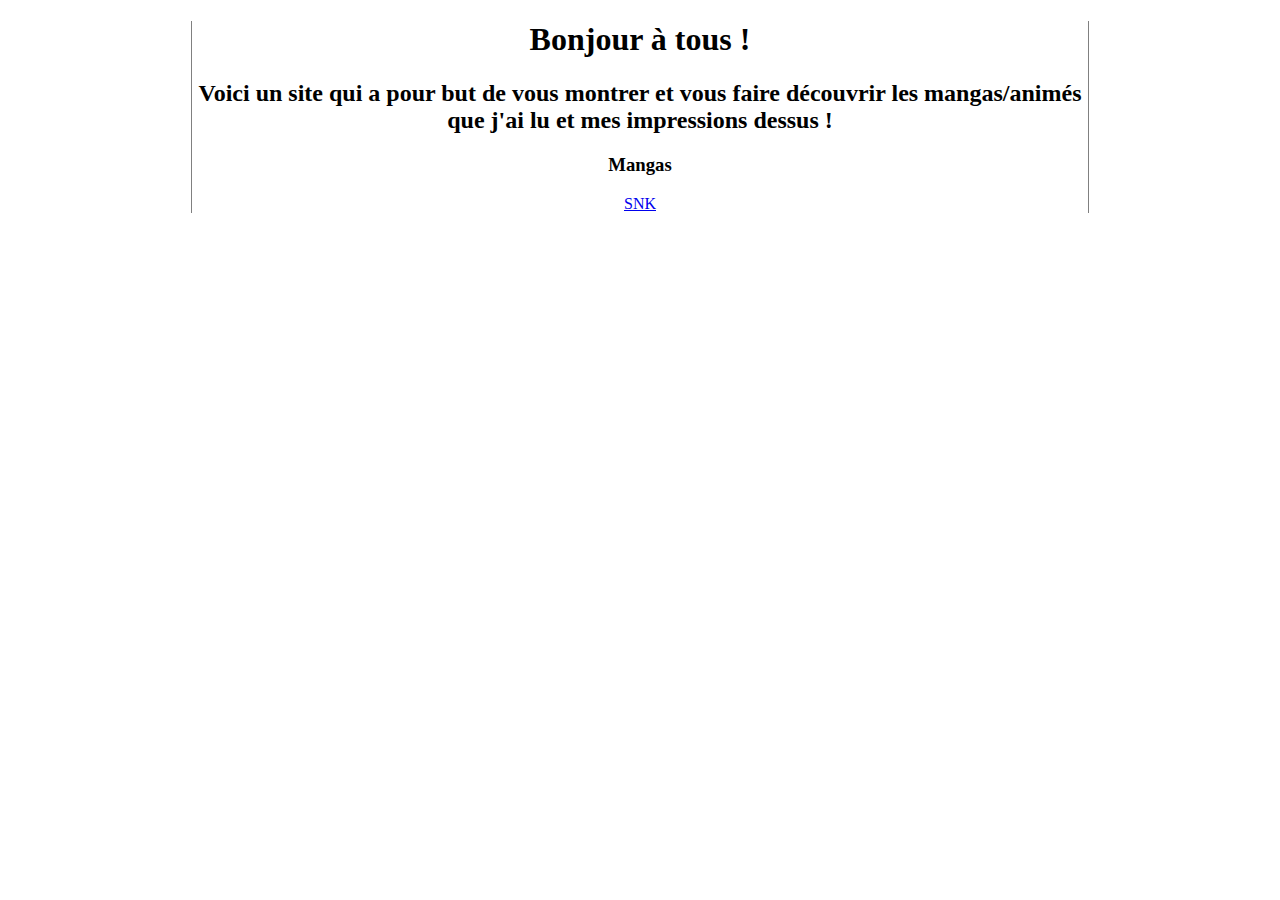
<file: index.html>
<!DOCTYPE html>
<html>
    <head>
        <meta charset="utf-8">
        <title>Ma page de test</title>
        <link rel="stylesheet" type="text/css" href="assets/style.css" /> 
    </head>
    <body>
         <h1>Bonjour à tous !</h1>
         <h2>Voici un site qui a pour but de vous montrer et vous faire découvrir les mangas/animés que j'ai lu et mes impressions dessus !</h2>  
         <ul>
            <li><h3>Mangas</h3></li>
            <li><a href="snk.html">SNK</a></li>
         </ul>








    </body>
</html>
</file>
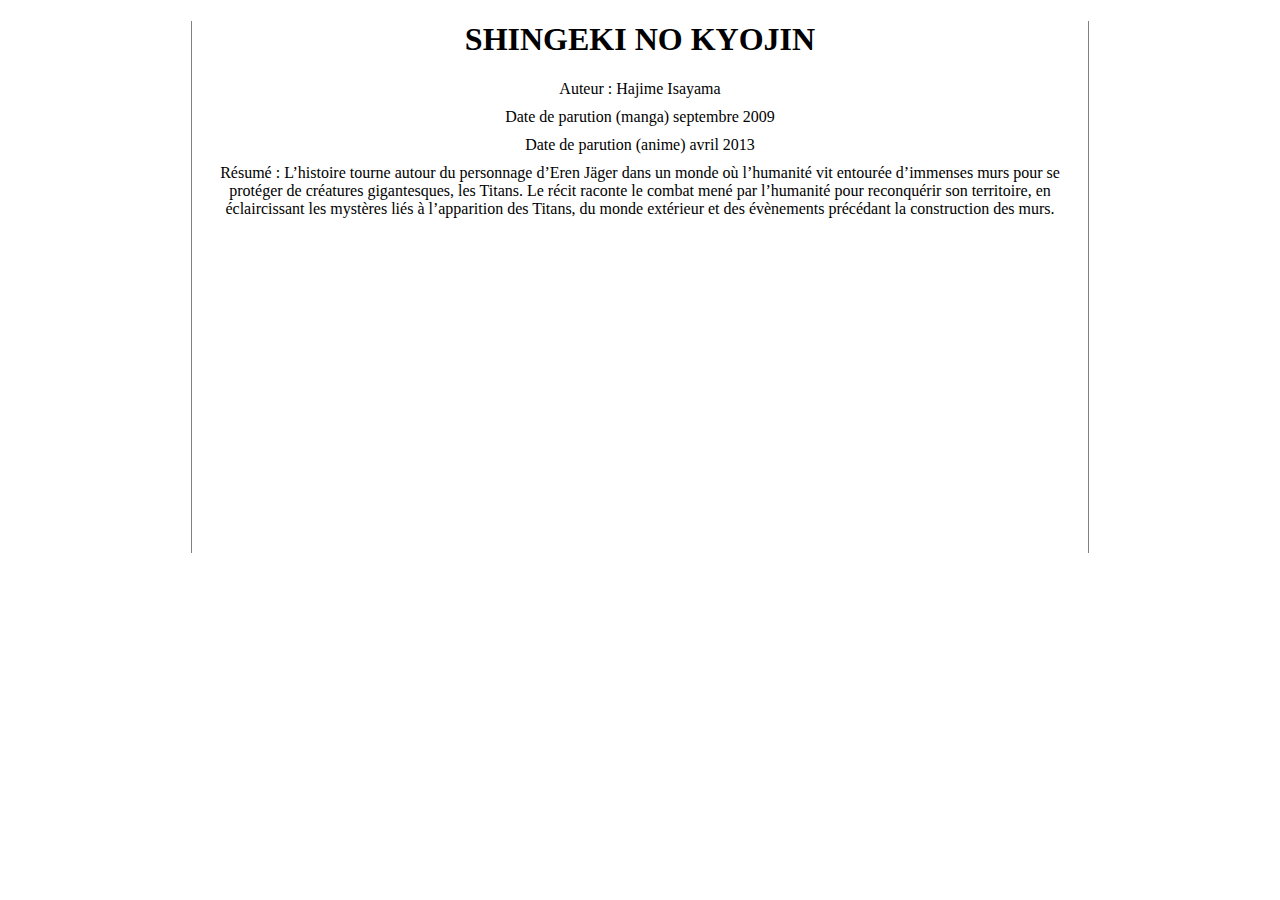
<file: snk.html>
<!DOCTYPE html>
<html>
    <head>
        <meta charset="utf-8">
        <title>Ma page de test</title>
        <link rel="stylesheet" type="text/css" href="assets/style.css" /> 
    </head>
    <body>
        <h1>SHINGEKI NO KYOJIN</h1>
        <ul>
            <li>Auteur : Hajime Isayama</li>
            <li>Date de parution (manga) septembre 2009</li>
            <li>Date de parution (anime) avril 2013 </li>
            <li>Résumé :
                L’histoire tourne autour du personnage d’Eren Jäger dans un monde où l’humanité vit entourée d’immenses murs pour se protéger de créatures gigantesques, 
                les Titans. Le récit raconte le combat mené par l’humanité pour reconquérir son territoire, 
                en éclaircissant les mystères liés à l’apparition des Titans, du monde extérieur et des évènements précédant la construction des murs.</li>


        </ul>
        <iframe width="560" height="315" src="https://www.youtube.com/embed/uqwnOu9vy00" frameborder="0" allow="accelerometer; autoplay; clipboard-write; encrypted-media; gyroscope; picture-in-picture" allowfullscreen></iframe>   








    </body>
</html>
</file>
<file: assets/style.css>
body 
{
    max-width: 70%;
    justify-content: justify;
    text-align: center;
    margin-left: auto;
    margin-right: auto;
    border-right:solid grey 1px;
    border-left:solid grey 1px;
}
li {
    list-style-type:none;
    margin:10px;
}
ul {
    padding:0px;
}
</file>
